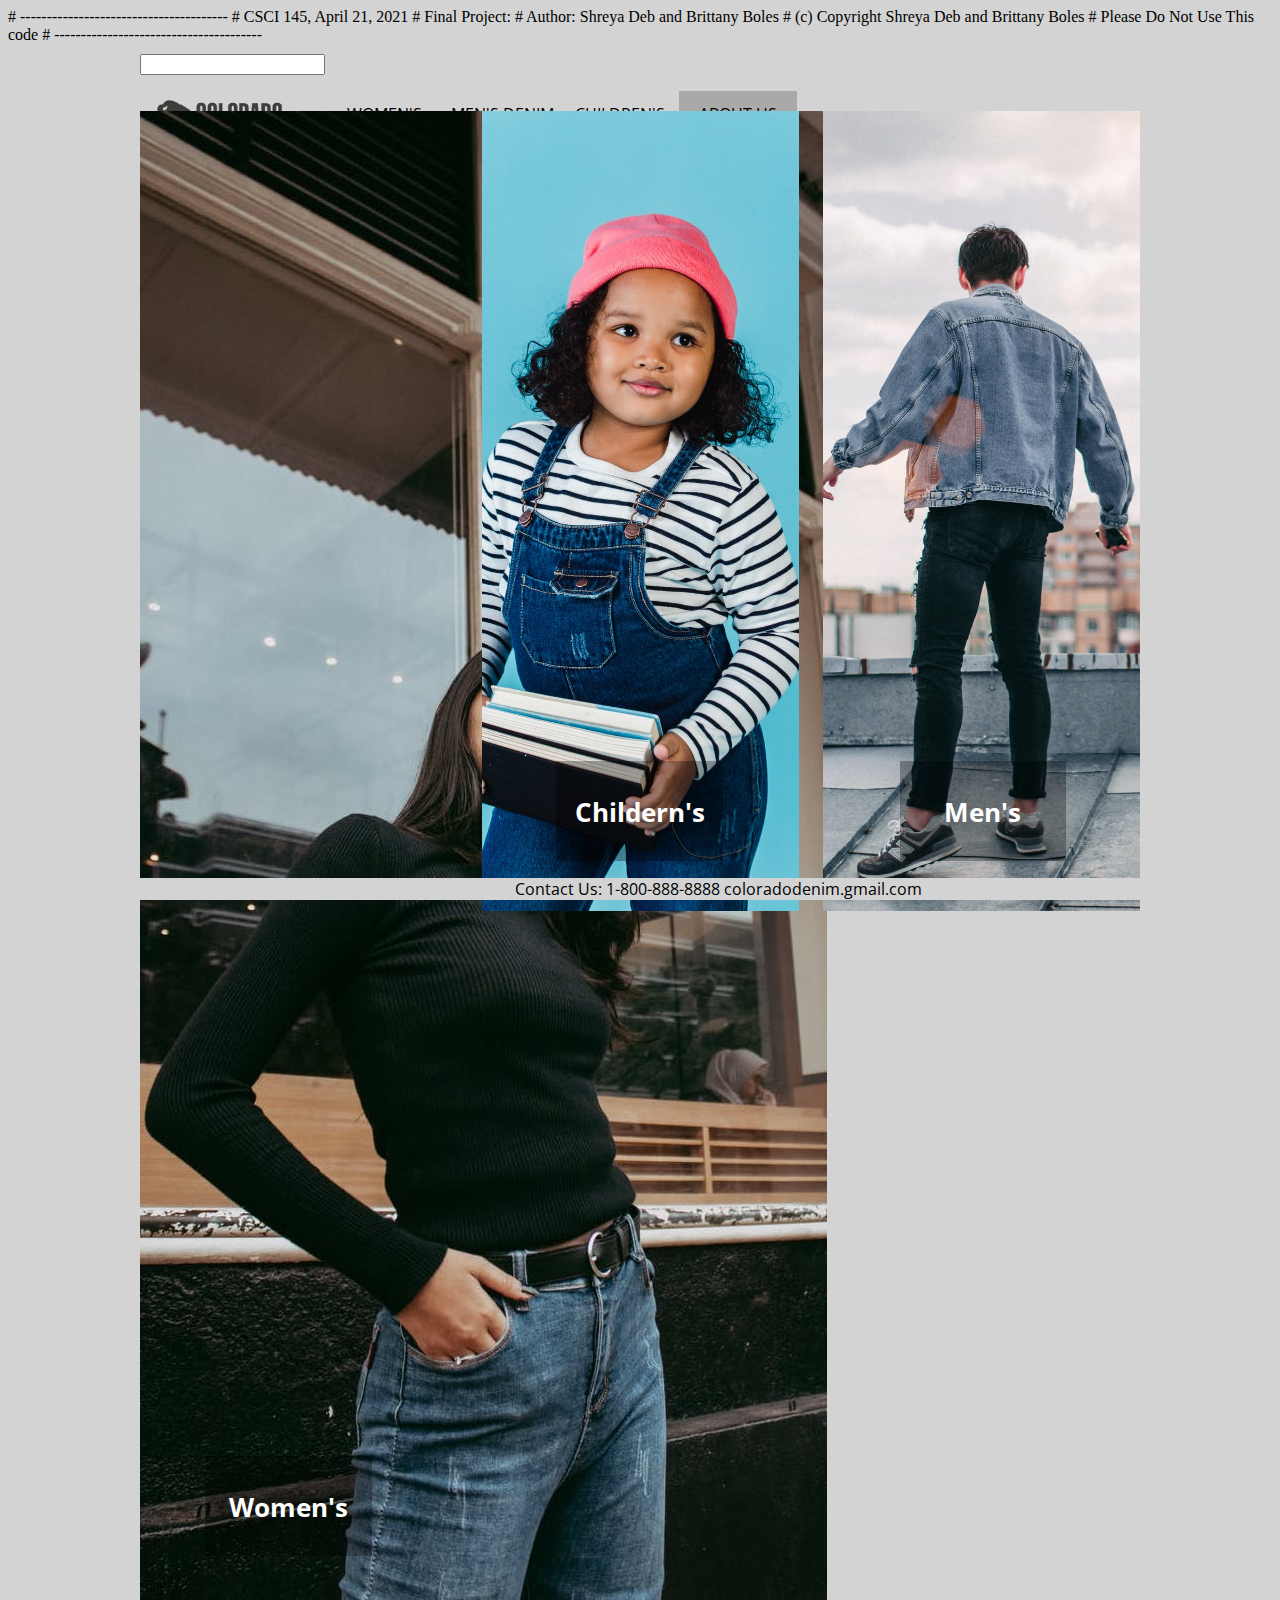
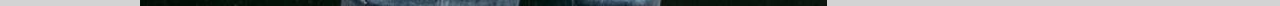
<file: Final Project Colorado Jeans/html/about.html>
# ---------------------------------------
# CSCI 145, April 21, 2021
# Final Project: 
# Author: Shreya Deb and Brittany Boles
# (c) Copyright Shreya Deb and Brittany Boles 
# Please Do Not Use This code
# ---------------------------------------

<!DOCTYPE html>

<html lang="en-US">
	<head>
		<meta charset="UTF-8">
		<title>About Us</title>
        <link href="../css/global.css" rel="stylesheet" type="text/css">
        <link href="../css/aboutus.css" rel="stylesheet" type="text/css">
        <link href="https://fonts.googleapis.com/css?family=Open+Sans+Condensed:300" rel="stylesheet" type="text/css"> 
	</head>

         
   	<body> 
    <div class="main_container">
        <header>
            <div class = "container">
                <div id="search"> <!-- Search Bar -->
                    <div class="container">
                        <form>
                            <input type="text">
                        </form>
                    </div>
                </div>
                <a href="../index.html">
                    <img src="../images/logo.png" id="Logo" alt="logo"> <!-- LOGO -->
                </a>
                <ul id="header_nav">
                    <li><a href="../html/womens.html" id="first-link">Women's Denim</a></li> <!-- Header List -->
                    <li><a href="" id="second-link">Men's Denim </a></li>
                    <li><a href="" id="third-link">Children's Denim </a></li>
                    <li><a href="../html/about.html" id="fourth-link" class = "current_page"> About Us</a></li>
                </ul>
            </div>
        </header>
        <a href = "" style="text-decoration:none;">
            <div class="runway_container">
                <img src="../images/about1.jpg" id="about1" alt="about1">
                <div class = "centered" id="female_text">
                    <h4>
                   Women's
                    </h4>
                </div>
            </div>       
        </a>
        
        <a href ="" style="text-decoration:none;">
            <div class="runway_container">
                <img src="../images/about2.jpg" id="about2" alt="about2">
                <div class="centered" id="kid_text">
                    <h4>
                       Childern's 
                    </h4>
                </div>
            </div>
        </a>
        
        <a href ="" style="text-decoration:none;">
            <div class="runway_container" >
                <img src="../images/about3.jpg" id="about3" alt="about3">
                <div class = "centered" id="male_text">
                    <h4>
                    Men's
                    </h4>
                </div>
            </div>
        </a>
        
        
        <footer>
            <div class = "w3-container w3-blue"> 
                Contact Us: 1-800-888-8888 coloradodenim.gmail.com
            </div>
        
        </footer>
        </div>
	</body>
    
</html>
</file>
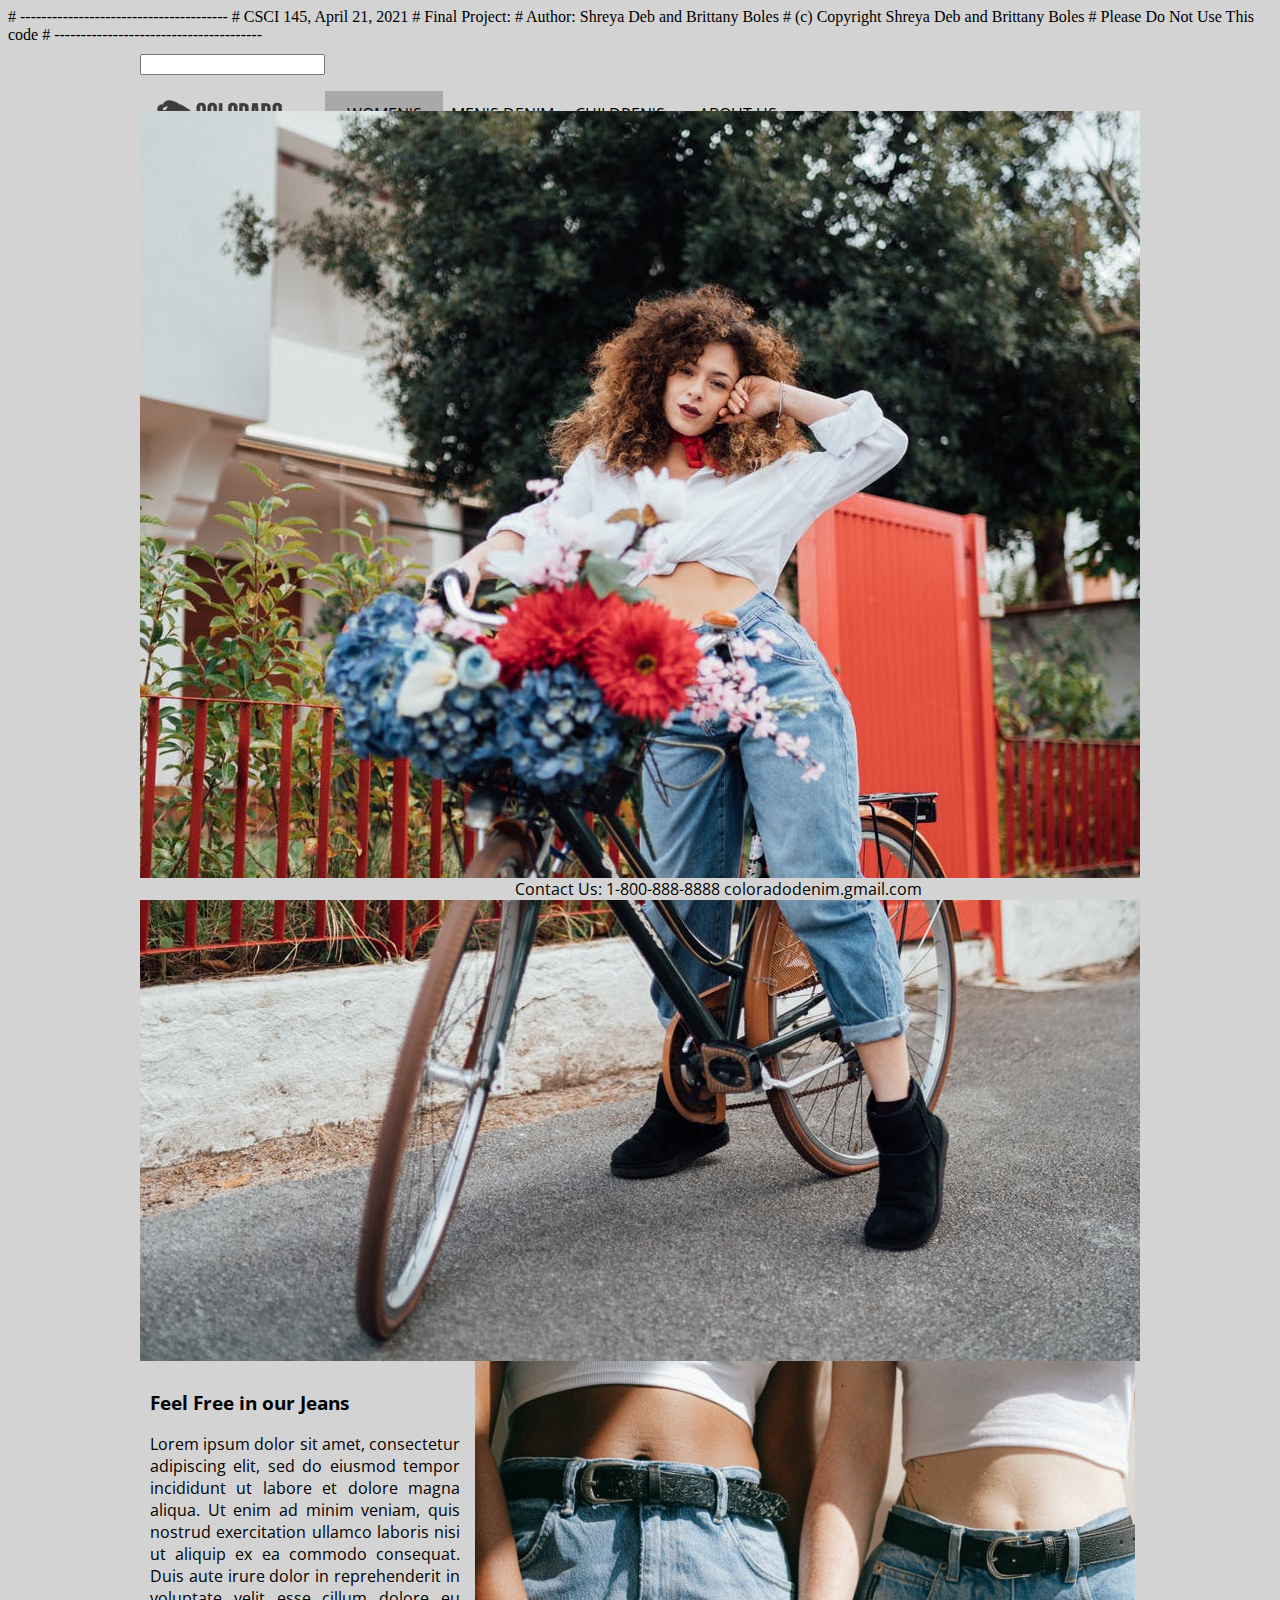
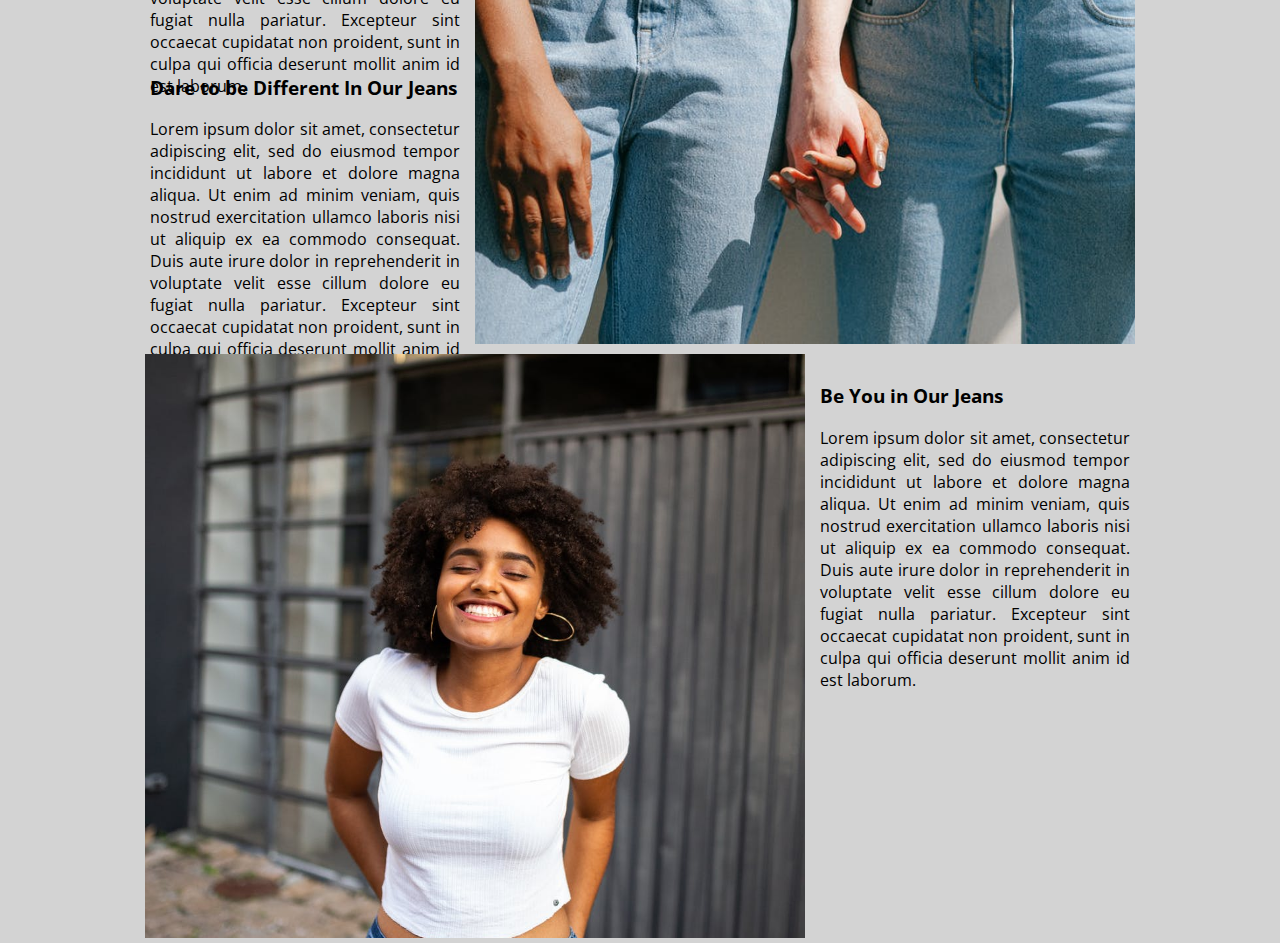
<file: Final Project Colorado Jeans/html/womens.html>
# ---------------------------------------
# CSCI 145, April 21, 2021
# Final Project: 
# Author: Shreya Deb and Brittany Boles
# (c) Copyright Shreya Deb and Brittany Boles 
# Please Do Not Use This code
# ---------------------------------------

<!DOCTYPE html>

<html lang="en-US">
	<head>
		<meta charset="UTF-8">
		<title>Fashion</title>
        <link href="../css/global.css" rel="stylesheet" type="text/css">
        <link href="../css/womensdenim.css" rel="stylesheet" type="text/css">
        <link href="https://fonts.googleapis.com/css?family=Open+Sans+Condensed:300" rel="stylesheet"> 
	</head>
    <body>
        <div class="main_container">

        <header>
        
        
        <div class = "container">
            <div id="search">
                <div class="container">
                    <form>
                        <input type="text">
                    </form>
                </div>
            </div>
            <a href="../index.html">
                <img src="../images/logo.png" id="Logo" alt="logo"> <!-- LOGO -->
            </a>
         <ul id="header_nav">
                    <li><a href="../html/womens.html" id="first-link"class = "current_page" >Women's Denim</a></li> <!-- Header List -->
                    <li><a href="" id="second-link">Men's Denim </a></li>
                    <li><a href="" id="third-link">Children's Denim </a></li>
                    <li><a href="../html/about.html" id="fourth-link"> About Us</a></li>
                </ul>
        </div>
    
    
    </header>
    
    <footer>
        <div class = "w3-container w3-blue"> 
              
            
                      Contact Us: 1-800-888-8888 coloradodenim.gmail.com
           
        </div>
        
    </footer>
	
    


        <img src="../images/womens1.jpg" id="jeans1" alt="jeanpicture1">

        <div id="womens1">
            <h3>
            Feel Free in our Jeans
            </h3>
            Lorem ipsum dolor sit amet, consectetur adipiscing elit, sed do eiusmod tempor incididunt ut labore et dolore magna aliqua. Ut enim ad minim veniam, quis nostrud exercitation ullamco laboris nisi ut aliquip ex ea commodo consequat. Duis aute irure dolor in reprehenderit in voluptate velit esse cillum dolore eu fugiat nulla pariatur. Excepteur sint occaecat cupidatat non proident, sunt in culpa qui officia deserunt mollit anim id est laborum.
        </div>

        <img src="../images/womens2.jpg" id="jeans2" alt="jeanpicture3">

        
        <div id="womens2">
            <h3 id="h3_id"> 
            Dare to be Different In Our Jeans
            </h3>
            Lorem ipsum dolor sit amet, consectetur adipiscing elit, sed do eiusmod tempor incididunt ut labore et dolore magna aliqua. Ut enim ad minim veniam, quis nostrud exercitation ullamco laboris nisi ut aliquip ex ea commodo consequat. Duis aute irure dolor in reprehenderit in voluptate velit esse cillum dolore eu fugiat nulla pariatur. Excepteur sint occaecat cupidatat non proident, sunt in culpa qui officia deserunt mollit anim id est laborum.
        </div>
        

        <img src="../images/womens3.jpg" id="jeans3" alt="jeanpicture3">

        <div id="womens3">
            <h3>
            Be You in Our Jeans
            </h3>
            Lorem ipsum dolor sit amet, consectetur adipiscing elit, sed do eiusmod tempor    incididunt ut labore et dolore magna aliqua. Ut enim ad minim veniam, quis nostrud exercitation ullamco laboris nisi ut aliquip ex ea commodo consequat. Duis aute irure dolor in reprehenderit in voluptate velit esse cillum dolore eu fugiat nulla pariatur. Excepteur sint occaecat cupidatat non proident, sunt in culpa qui officia deserunt mollit anim id est laborum.
        
        </div>    
        </div>
	</body>
</html>
</file>
<file: Final Project Colorado Jeans/css/global.css>
# ---------------------------------------
# CSCI 145, April 21, 2021
# Final Project: 
# Author: Shreya Deb and Brittany Boles
# (c) Copyright Shreya Deb and Brittany Boles 
# Please Do Not Use This code
# ---------------------------------------

#search{
    float: right;
    margin: 10px 10px;
    padding-right: 10px;
}

#Logo {
    width: 130px;
    float: left;
    padding-top: 8px;
    padding-right: 40px;
    padding-left: 15px;
}

#Logo:hover:not(.home_page){
    background-color: darkgrey;
    padding-bottom: 4px;
    transition: all .2s linear;  
}
.home_page{
    background-color: darkgrey;
    padding: 4px;
}

header{
    margin: 0px 0px 0px 0px;
    width: 100%;
    padding: 10px 0px 10px;
    height: 47px;
    background-color: #d3d3d3; /* header background color */
    overflow: hidden;
    position: static;
    font-family: 'Open Sans Condensed', sans-serif;
}


#header_nav{
    margin: 0;
    padding-left: 1em;
    
}

#header_nav li{
    z-index: 1;
    margin: 0px 0px 0px 0px;
    display: block;
    float: left;
    top: 0;
    padding: 0px 0px 10px 0px;
    width: 12%;
    text-align: center;
}

#header_nav li a{
    display:block;
    font-size: 1em;
    padding-left: 0%;
    padding-right: 0%;
    padding-bottom: 10%;
    padding-top: 10%;
    margin: 0px;
    color: black; /*font color */
    text-transform: uppercase;
    transition: all .2s linear;  
    text-decoration: none;
}

li a:hover:not(.current_page){
    background-color: darkgrey;
    padding: 1px;
}

.current_page{
    background-color: darkgrey;
    padding: 0px;
}

footer{
    position: fixed;
    bottom: 0;
    width: 1000px;
    padding-top:0;
    background-color: #d3d3d3;
    padding-left: 375px;
    text-align: center;
    z-index: 1000;
}

body{
    background-color: #d3d3d3;
}
div{
    font-family: 'Open Sans Condensed', sans-serif;
    color: black;
    text-align: justify;
}
h2{
    padding-top: 10px; 
    font-family: 'Open Sans Condensed', sans-serif;
}
h4{
    font-size: 1.6em;
    font-family: 'Open Sans Condensed', sans-serif;
}

h5{
    font-size: 1.3em;
    font-family: 'Open Sans Condensed', sans-serif;
}

.main_container{
    width: 1000px;
    margin: 0 auto;
}
</file>
<file: Final Project Colorado Jeans/css/aboutus.css>
# ---------------------------------------
# CSCI 145, April 21, 2021
# Final Project: 
# Author: Shreya Deb and Brittany Boles
# (c) Copyright Shreya Deb and Brittany Boles 
# Please Do Not Use This code
# ---------------------------------------

img#about1{ /* runway page image */
    width: 95%;
    margin-top: 0px;
    margin-bottom: 0px;
    margin-right: 20px;
    padding: 0px 0px 0px 0px;
    border: 0px;
    float: left;
    height: 800px;
    object-position: top;
    z-index: -1;
}
img#about2{ /* runway page image */
    width: 95%;
    height: 800px;
    margin: 0px 25px 0px 9px;
    border: 0px;
    object-fit: cover;
    z-index: -1;
}
img#about3{ /* runway page image */
    width: 95%;
    height: 800px;
    margin-top: 0px;
    margin-bottom: 0px;
    padding: 0px 0px 0px 0px;
    border: 0px;
    object-fit: cover;
    float: right;
    object-position: top;
    z-index: -1;
}
div#female_text{
    position: relative;
    width: 50%;
    height: 100px;
    z-index: 10;
    text-align: center;   
}
div#kid_text{ /* div for the textbox of the kid image */
    position: relative;
    width: 50%;
    text-align: center;
    height: 100px;
    margin-left: 18px;
    
}
div#male_text{
    position: relative;
    width: 50%;
    height: 100px;
    z-index: 100;
    margin-left: 28px;
    text-align: center;
} 
.runway_container{ /* image div class */
    width: 333.3px;
    float: left;
    height: 800px;
}
.centered{ /* text  div class */
    float: inherit;
    bottom: 150px;
    transform: translate(65px);
    color:white;
    background-color: rgba(0, 0, 0, 0.3);
}
.centered:hover{
    transition: all .2s linear; 
    background-color: rgba(0, 0, 0, 0.8);
}
</file>
<file: Final Project Colorado Jeans/css/womensdenim.css>
# ---------------------------------------
# CSCI 145, April 21, 2021
# Final Project: 
# Author: Shreya Deb and Brittany Boles
# (c) Copyright Shreya Deb and Brittany Boles 
# Please Do Not Use This code
# ---------------------------------------

img#jeans1{ /* womens page image */
    width: 66%;
    margin-top: 0px;
    padding: px 5px 5px 0px;
    display: block;
    border: 0px;
    object-fit: cover; /* preserves aspect ratio */
    object-position: top; /* centers the photo on the top */
    float: left;
    height: 66%;
    z-index: -1;
}
img#jeans2{ /* womens page image */
    width: 66%;
    margin-top: 0px;
    padding: 0px 5px 5px 0px;
    display: block;
    border: 5px;
    object-fit: cover;
    float: right;
    height: 66%;
    object-position: top;
    z-index: -1;
}
img#jeans3{ /* womens page image */
    width: 66%;
    margin-top: 0px;
    padding: 5px 0px 5px 5px;
    display: block;
    border: 0px;
    object-fit: cover;
    float: left;
    height: 66%;
    z-index: -1;
}

div#womens1{ /* text on fashion page */
   width: 31%;
    float: left;
    margin-right: 5px;
    height: 265px;
    padding: 10px;;
}
div#womens3{ /* text on fashion page */
    margin-top: 5px;
    width: 31%;
    float: left;
    margin-left: 5px;
    height: 265px;
    padding: 10px;
}
div#womens2{ /* text on fashion page */
    width: 31%;
    float: left;
    margin-right: 5px;
    height: 265px;
    padding: 10px;;
}
</file>
